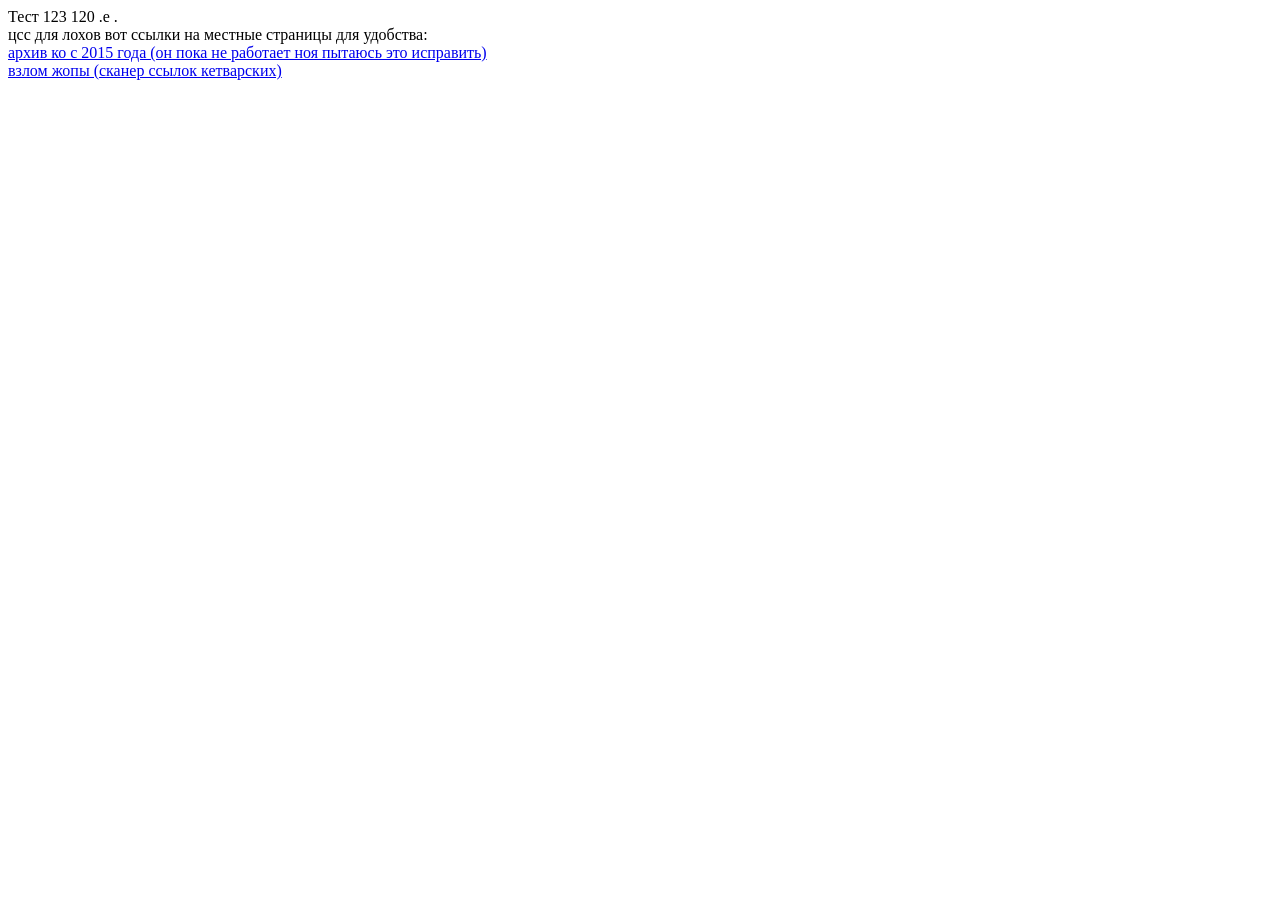
<file: index.html>
<!DOCTYPE html>
<html>
<head>
    <meta charset="UTF-8">
    <meta name="viewport" content="width=device-width, initial-scale=1.0">
    <meta name="robots" content="noindex, nofollow"> <!-- вон отсюда -->
    <title>.е</title>
</head>
<body>
    Тест 123 120 .е .<br> цсс для лохов вот ссылки на местные страницы для удобства: <br>
    <a href="/oldkns">архив ко с 2015 года (он пока не работает ноя пытаюсь это исправить)</a><br>
    <a href="/huita">взлом жопы (сканер ссылок кетварских)</a>
</body>
</html>
</file>
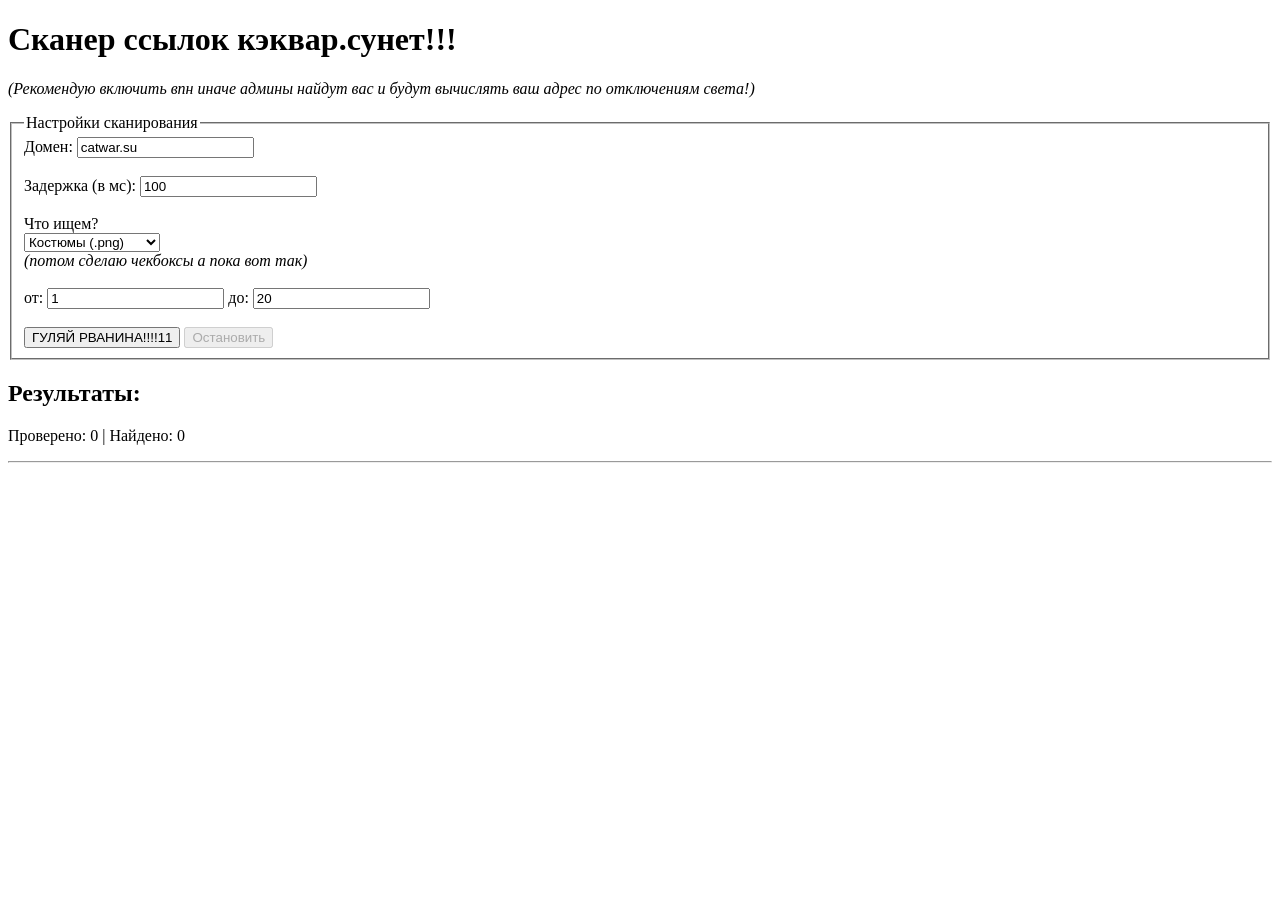
<file: huita/index.html>
<!DOCTYPE html>
<html lang="ru">
<head>
    <meta charset="UTF-8">
    <meta name="robots" content="noindex, nofollow"> <!-- вон отсюда -->
    <title>ВЗЛОМ ЖОПЫ</title>
</head>
<body>
    <h1>Сканер ссылок кэквар.сунет!!!</h1>
    <p><i>(Рекомендую включить впн иначе админы найдут вас и будут вычислять ваш адрес по отключениям света!)</i></p>

    <fieldset>
        <legend>Настройки сканирования</legend> <label>Домен:</label>
        <input type="text" id="domainInput" value="catwar.su"><br><br>

        <label>Задержка (в мс):</label>
        <input type="number" id="delayInput" value="100" min="0"><br><br>

        <label>Что ищем?</label><br>
        <select id="scanType">
            <option value="cw3/cats/0/costume/{id}.png">Костюмы (.png)</option>
            <option value="cw3/things/{id}.png">Предметы (.png)</option>
            <option value="achievement/{id}.png">Достижения (.png)</option>
            <option value="cw3/spacoj/{id}.jpg">Фоны (.jpg)</option>
            <option value="cw3/sky/{id}.png">Небо (.png)</option>
            <option value="medal/{id}.png">Медали (.png)</option>
            <option value="cw3/actions/{id}.png">Действия (.png)</option>
            <option value="cw3/odoroj/{id}.png">Запахи (.png)</option>
            <option value="cw3/moves/{id}.png">Переходы (.png)</option>
            <option value="cat">Персонажи (/cat)</option>
        </select><br>
        <i>(потом сделаю чекбоксы а пока вот так)</i><br><br>
        

        <label>от:</label>
        <input type="number" id="startId" value="1" min="0" placeholder="ID" required>
        
        <label>до:</label>
        <input type="number" id="endId" value="20" min="1" placeholder="ID" required><br><br>

        <button id="startBtn" onclick="startScan()">ГУЛЯЙ РВАНИНА!!!!11</button>
        <button id="stopBtn" onclick="stopScan()" disabled>Остановить</button>
    </fieldset>

    <h2>Результаты:</h2>
    <p>Проверено: <span id="checked">0</span> | Найдено: <span id="found">0</span></p>
    <hr>
    <div id="resultsContainer"></div>

    <script>
        let isScanning = false;
        let checked = 0;
        let found = 0;

        const CORS_PROXY = 'https://api.codetabs.com/v1/proxy/?quest='; 

        function stopScan() {
            isScanning = false;
            document.getElementById('startBtn').disabled = false;
            document.getElementById('stopBtn').disabled = true;
        }

        async function startScan() {
            if (isScanning) return;

            const start = parseInt(document.getElementById('startId').value);
            const end = parseInt(document.getElementById('endId').value);
            const delay = parseInt(document.getElementById('delayInput').value);
            const domain = document.getElementById('domainInput').value;
            const scanType = document.getElementById('scanType').value;
            
            if (start > end || !domain) {
                alert("нет что то тут не так перепроверяй епт");
                return;
            }

            isScanning = true;
            document.getElementById('startBtn').disabled = true;
            document.getElementById('stopBtn').disabled = false;
            
            document.getElementById('resultsContainer').innerHTML = '';
            checked = 0;
            found = 0;
            updateCounters();

            for (let id = start; id <= end; id++) {
                if (!isScanning) break;

                if (scanType === 'cat') {
                    await scanCharacter(domain, id);
                } else {
                    await scanImage(domain, id, scanType);
                }

                checked++;
                updateCounters();

                if (delay > 0 && id < end && isScanning) {
                    await new Promise(resolve => setTimeout(resolve, delay));
                }
            }

            stopScan();
            if(isScanning !== false) {
                alert("все отсканировал братуха");
            }
        }

        async function scanImage(domain, id, pathTemplate) {
            const pathUrl = pathTemplate.replace('{id}', id);
            const targetUrl = `https://${domain}/${pathUrl}`;
            const proxiedUrl = CORS_PROXY + encodeURIComponent(targetUrl);

            try {
                const response = await fetch(proxiedUrl, { method: 'GET' });
                
                if (response.ok) {
                    const blob = await response.blob();
                    
                    if (blob.size !== 305 && blob.type.startsWith('image/')) {
                        found++;
                        
                        const blobUrl = URL.createObjectURL(blob);
                        const lastMod = response.headers.get('Last-Modified') || 'Неизвестно';
                        const sizeKB = (blob.size / 1024).toFixed(2);

                        const html = `
                            <div>
                                <b>ID: ${id}</b><br>
                                <a href="${targetUrl}" target="_blank">
                                    <img src="${blobUrl}" width="150" alt="Изображение ${id}">
                                </a><br>
                                Размер: ${sizeKB} KB<br>
                                Дата: ${lastMod}
                            </div>
                            <hr>
                        `;
                        document.getElementById('resultsContainer').insertAdjacentHTML('beforeend', html);
                    }
                }
            } catch (e) {
                console.error(`Ошибка при запросе картинки ${id}:`, e);
            }
        }

        async function scanCharacter(domain, id) {
            const targetUrl = `https://${domain}/cat${id}`;
            const proxiedUrl = CORS_PROXY + encodeURIComponent(targetUrl);

            try {
                const response = await fetch(proxiedUrl, { 
                    method: 'GET',
                    headers: { 'Accept': 'text/html' }
                });
                
                if (response.ok) {
                    const htmlText = await response.text();
                    
                    if (htmlText.includes('Нет такого игрока') || htmlText.includes('Ошибка!')) {
                        return;
                    }

                    found++;
                    const parser = new DOMParser();
                    const doc = parser.parseFromString(htmlText, 'text/html');

                    let catName = doc.querySelector('big')?.innerText || 'Имя не найдено';
                    

                    // НАДЕЮСЬ ТОТ КТО ЗАПРЕТИЛ ХОТЛИНКИНГ ДОВОЛЕН СОБОЮ!!!))))))
                    const avatarImgElement = doc.querySelector('img[src*="/avatar/"]');
                    let avatarBlobUrl = '';

                    if (avatarImgElement) {
                        const relativeAvatarUrl = avatarImgElement.getAttribute('src');
                        const fullAvatarUrl = relativeAvatarUrl.startsWith('http') ? relativeAvatarUrl : `https://${domain}${relativeAvatarUrl}`;

                        try {
                            const imgResp = await fetch(CORS_PROXY + encodeURIComponent(fullAvatarUrl));
                            if (imgResp.ok) {
                                const imgBlob = await imgResp.blob();
                                if (imgBlob.type.startsWith('image/')) {
                                    avatarBlobUrl = URL.createObjectURL(imgBlob);
                                }
                            }
                        } catch (imgErr) {
                            console.error(`Не удалось загрузить аватарку для ID ${id}:`, imgErr);
                        }
                    }

                    // по колхозянски ищем табличку где все данные
                    let statsHtml = '<ul>';
                    const idIcon = doc.querySelector('#id_icon');
                    
                    if (idIcon) {
                        const table = idIcon.closest('table');
                        const rows = table.querySelectorAll('tr');
                        
                        rows.forEach(row => {
                            const icon = row.querySelector('td:first-child img');
                            const valueObj = row.querySelector('td:nth-child(2) b') || row.querySelector('td:nth-child(2)');
                            
                            if (icon && valueObj) {
                                let label = icon.title;
                                if (!label) {
                                    if (icon.id === 'id_icon') label = 'ID';
                                    else if (icon.id === 'age_icon') label = 'Возраст';
                                    else if (icon.id === 'act_icon') label = 'Активность';
                                    else label = 'Параметр';
                                }
                                statsHtml += `<li><b>${label}:</b> ${valueObj.innerText.trim()}</li>`;
                            }
                        });
                    } else {
                        statsHtml += '<li><i>Таблица с данными (почему-то) не найдена :/ </i></li>';
                    }
                    statsHtml += '</ul>';

                    const resultHtml = `
                        <div>
                            <b>Имя: ${catName}</b><br>
                            ${avatarBlobUrl ? `<a href="${targetUrl}" target="_blank"><img src="${avatarBlobUrl}" width="100" alt="Аватар"></a><br>` : 'а где аватарка'}
                            <a href="${targetUrl}" target="_blank">Ссылка на профиль</a><br>
                            ${statsHtml}
                        </div>
                        <hr>
                    `;
                    document.getElementById('resultsContainer').insertAdjacentHTML('beforeend', resultHtml);
                }
            } catch (e) {
                console.error(`Ошибка при поиске персонажа: ${id}:`, e);
            }
        }

        function updateCounters() {
            document.getElementById('checked').innerText = checked;
            document.getElementById('found').innerText = found;
        }
    </script>
</body>
</html>
</file>
